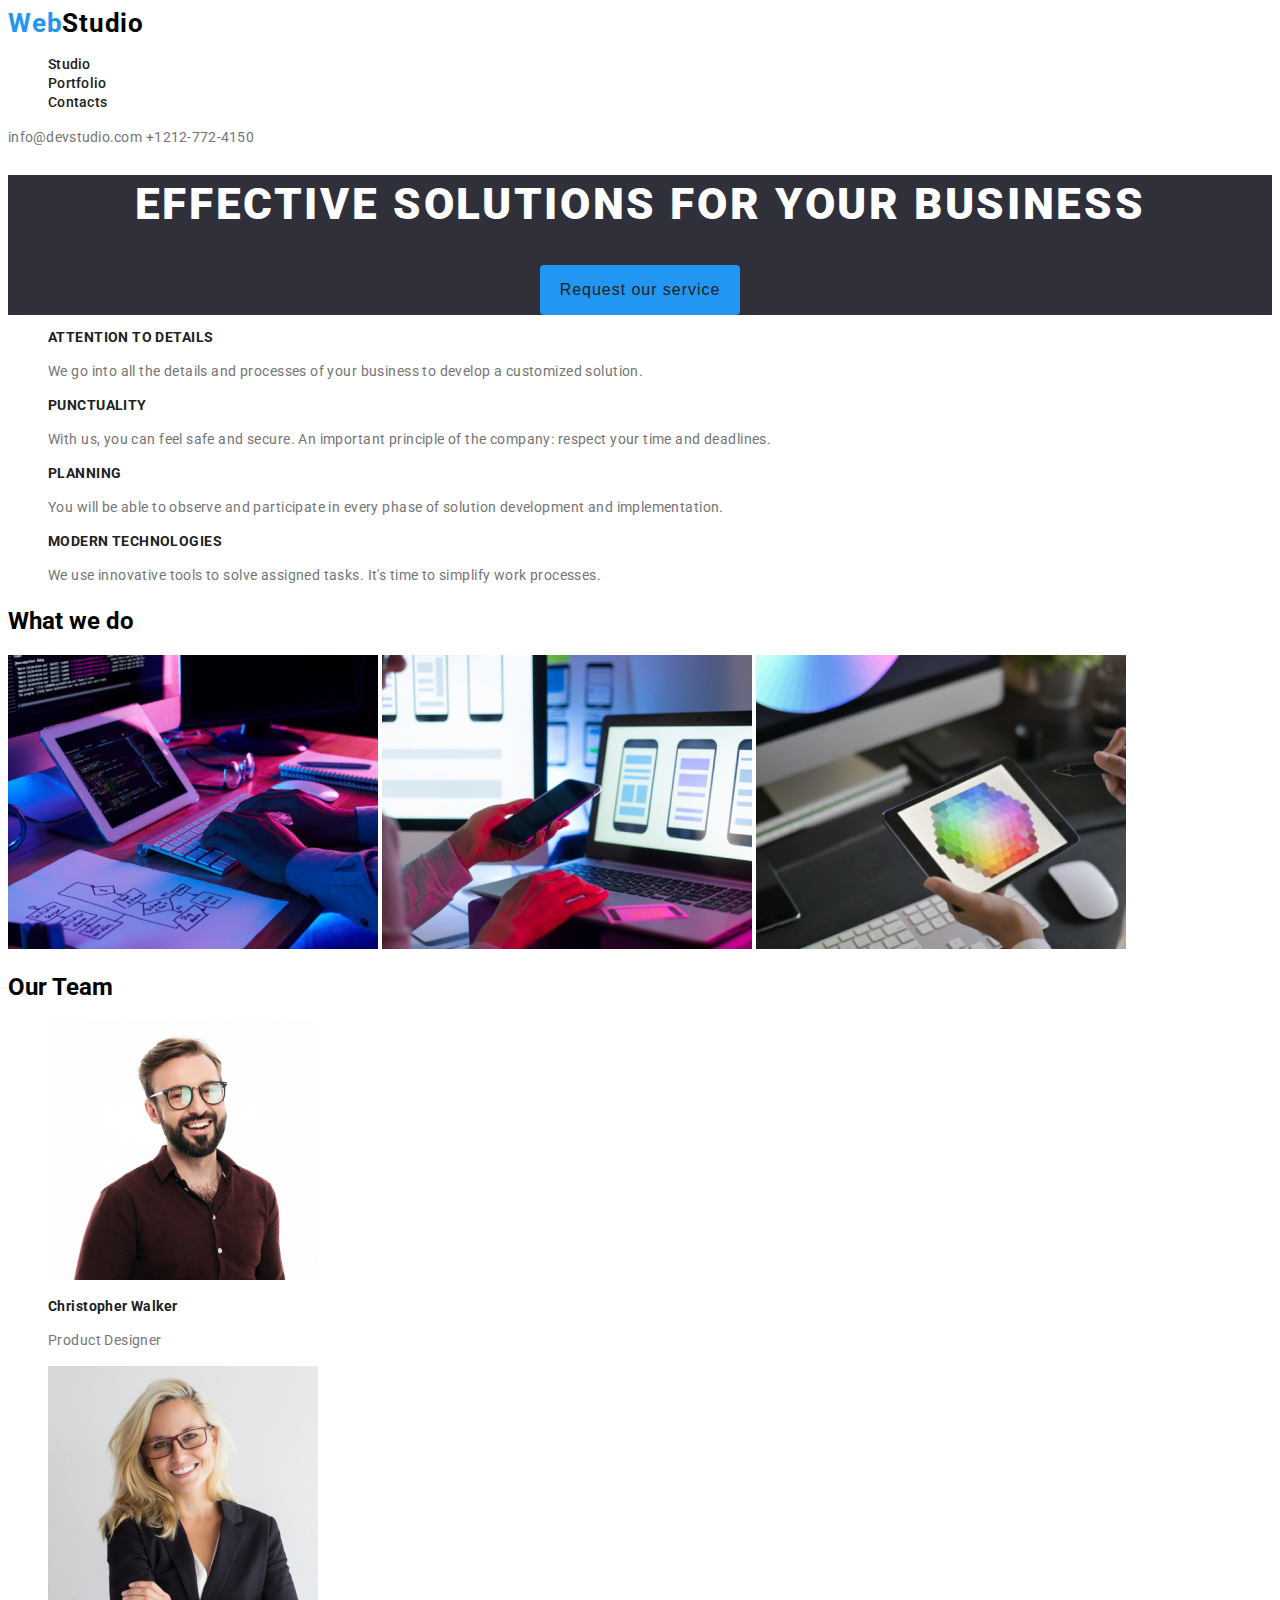
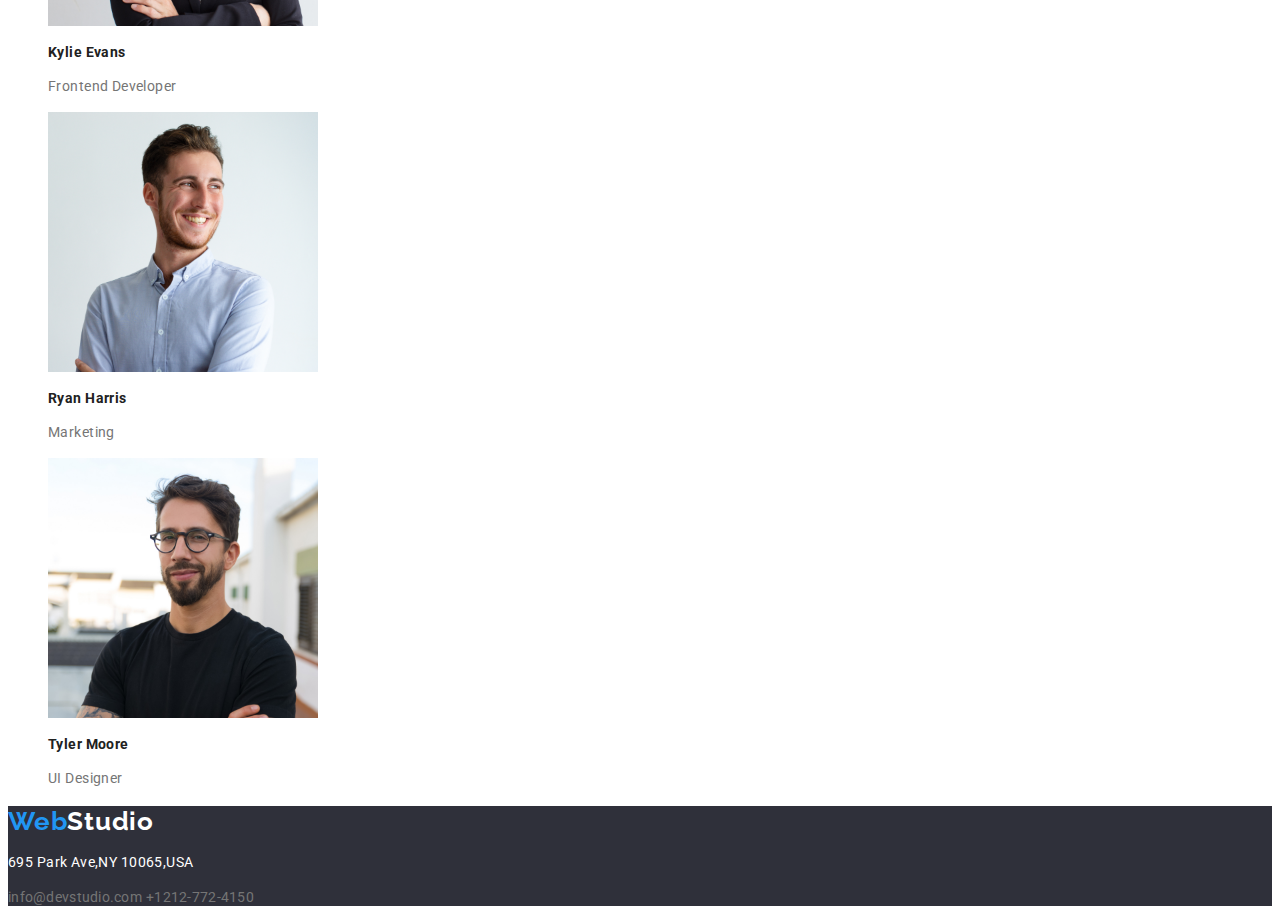
<file: index.html>
<!DOCTYPE html>
<html lang="en">

<head>
  <title>Studio</title>
  <link rel="preconnect" href="https://fonts.googleapis.com" />
  <link rel="preconnect" href="https://fonts.gstatic.com" crossorigin />
  <link
    href="https://fonts.googleapis.com/css2?family=Montserrat:wght@400;700&family=Raleway:wght@700&family=Roboto:wght@400;500;700;900&display=swap"
    rel="stylesheet">
  <link rel="stylesheet" href="css/styles.css">
</head>

<body class="global-body">
  <header class="global-haeder">
    <!-- /* Website link */  -->
    <a href="#" class="weblink"><span>Web</span>Studio</a>
    <nav class="main-navigation">
      <ul class="web-class">
        <li class="navigation-link current"><a href="index.html">Studio</a></li>
        <li class="navigation-link"><a href="portfolio.html">Portfolio</a></li>
        <li class="navigation-link" class="item"><a href="#">Contacts</a></li>
      </ul>
    </nav>
    <div class="contact">
      <a href="email:info@devstudio.com">info@devstudio.com</a>
      <a href="+1212-772-4150">+1212-772-4150</a>
    </div>
  </header>
  <!-- Titel and button section. -->
  <main>
    <section class="tittel">
      <h1 class="tittel-section">EFFECTIVE SOLUTIONS FOR YOUR BUSINESS</h1>
      <button type="button" class="button-service">Request our service</button>
    </section>
    <!-- About details. -->
    <div class="about-details">
      <ul class="details">
        <li>
          <h3 class="tittel-details">ATTENTION TO DETAILS</h3>
          <p class="about-details"> We go into all the details and processes of your business to develop
            a customized solution.</p>
        </li>
        <li>
          <h3 class="tittel-details">PUNCTUALITY</h3>
          <p class="about-details"> With us, you can feel safe and secure. An important principle of the
            company: respect your time and deadlines.</p>
        </li>
        <li>
          <h3 class="tittel-details">PLANNING</h3>
          <p class="about-details">You will be able to observe and participate in every phase of
            solution development and implementation.</p>
        </li>
        <li>
          <h3 class="tittel-details">MODERN TECHNOLOGIES</h3>
          <p class="about-details">We use innovative tools to solve assigned tasks. It's time to
            simplify work processes. </p>
        </li>
      </ul>
    </div>
    <section class="about-us">
      <h2 class="about-us-titel">What we do</h2>
      <img src="./images/img3.jpg" alt="work on computer" width="370" />
      <img src="./images/img1.jpg" alt="Make a telephone interface" width="370" />
      <img src="./images/img2.jpg" alt="Choose a color" width="370" />
    </section>
    <section>
      <h2 class="about-us-titel">Our Team</h2>
      <ul>
        <li>
          <img src="./images/img4.jpg" alt="img4" width="270" />
          <h3 class="tittel-details">Christopher Walker</h3>
        </li>
        <p class="about-details">Product Designer</p>
        </li>
        <li>
          <img src="./images/img5.jpg" alt="img5" width="270">
          <h3 class="tittel-details">Kylie Evans</h3>
          <p class="about-details">Frontend Developer</p>
        </li>
        <li>
          <img src="./images/img6.jpg" alt="img6" width="270" />
          <h3 class="tittel-details">Ryan Harris</h3>
          <p class="about-details">Marketing</p>
        </li>
        <li>
          <img src="./images/img7.jpg" alt="img7" width="270" />
          <h3 class="tittel-details">Tyler Moore</h3>
          <p class="about-details">UI Designer</p>
        </li>
      </ul>
    </section>
  </main>
  <footer class="contacts-footer">
    <a href="#" class="weblink-footer"><span>Web</span>Studio</a>
    <address>
      <p>
        <a href="https://www.google.com/maps/place/695+Park+Ave/data=!4m7!3m6!1s0x89c258ebe8836e8f:0xa007c44e7c4aa0eb!8m2!3d40.7688994!4d-73.9650256!16s%2Fg%2F11c250btd8!19sChIJj26D6OtYwokR66BKfE7EB6A?authuser=0&hl=en&rclk=1"
          target="_blank" class="address">695 Park Ave,NY 10065,USA</a>
      </p>
      <a class="contact-ends" href="email:info@devstudio.com">info@devstudio.com</a>
      <a class="contact-ends" href="tel:+1212-772-4150">+1212-772-4150</a>
    </address>
  </footer>
</body>

</html>
</file>
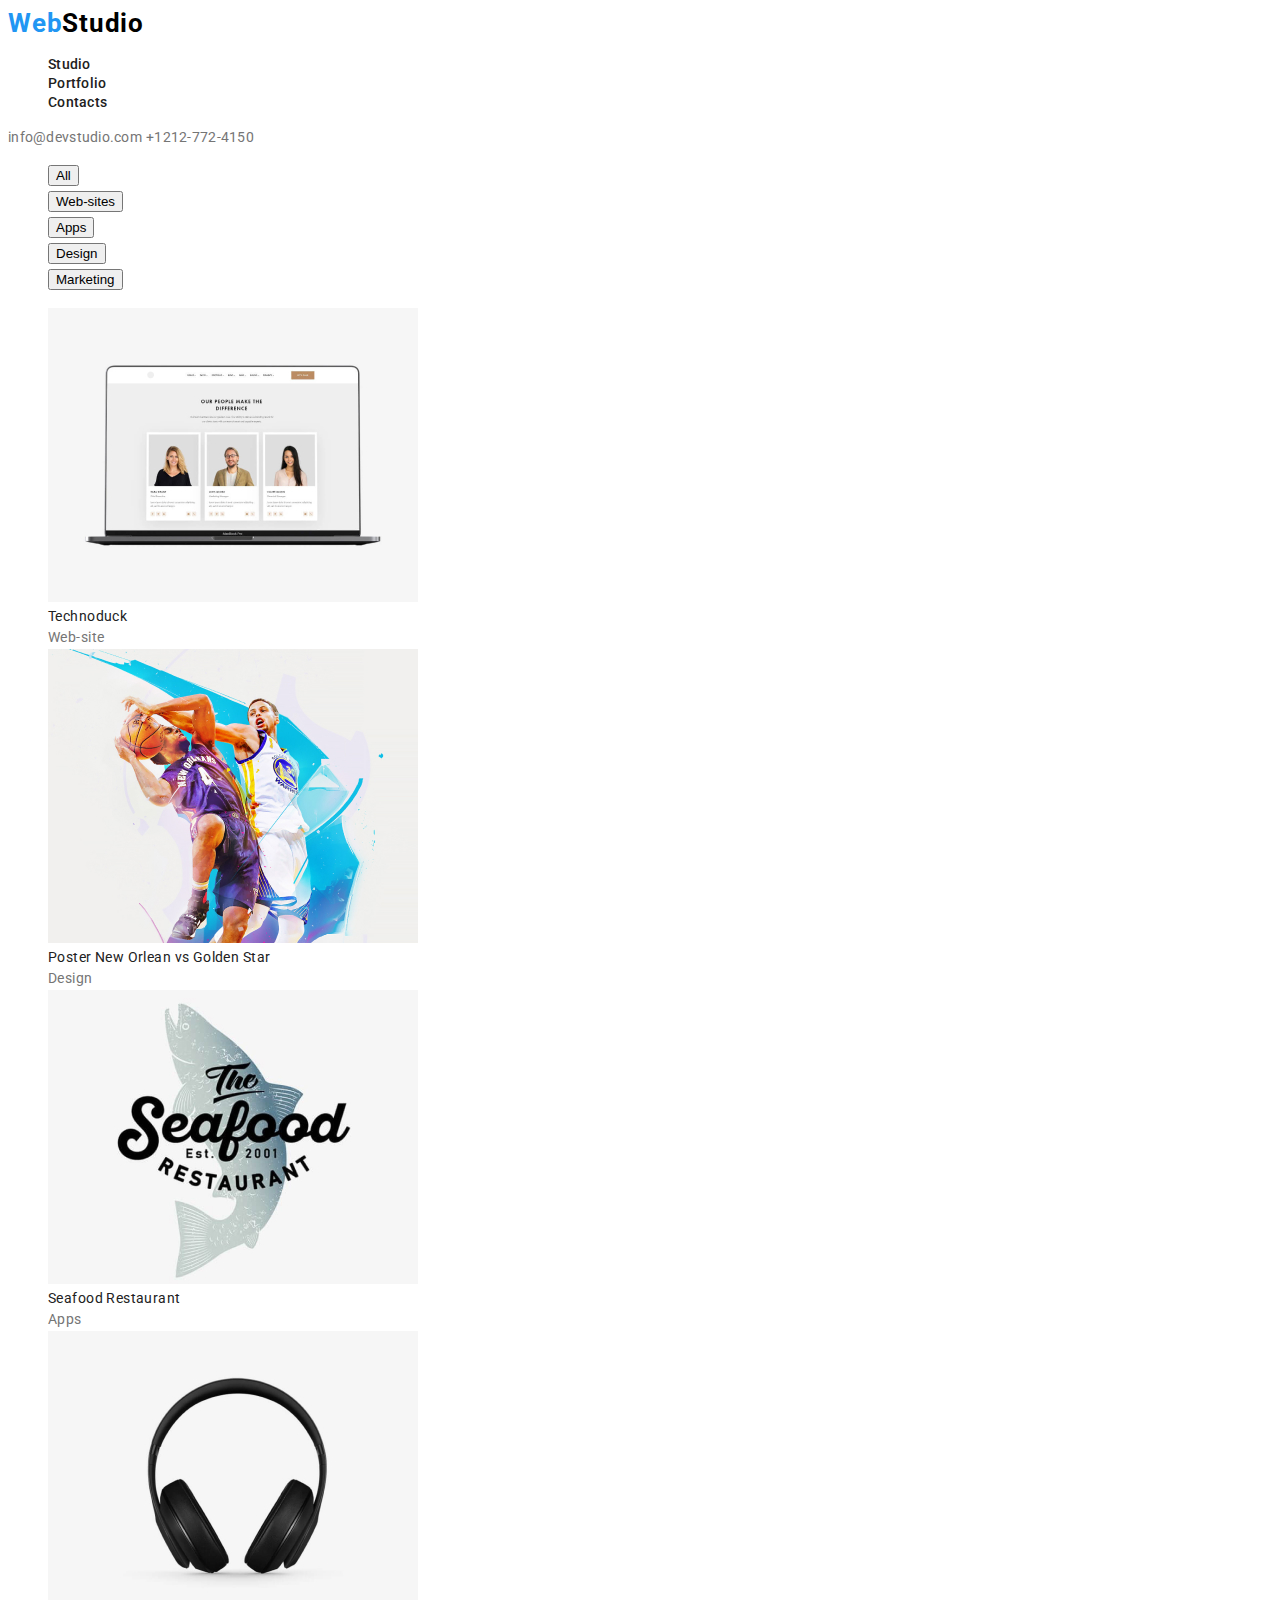
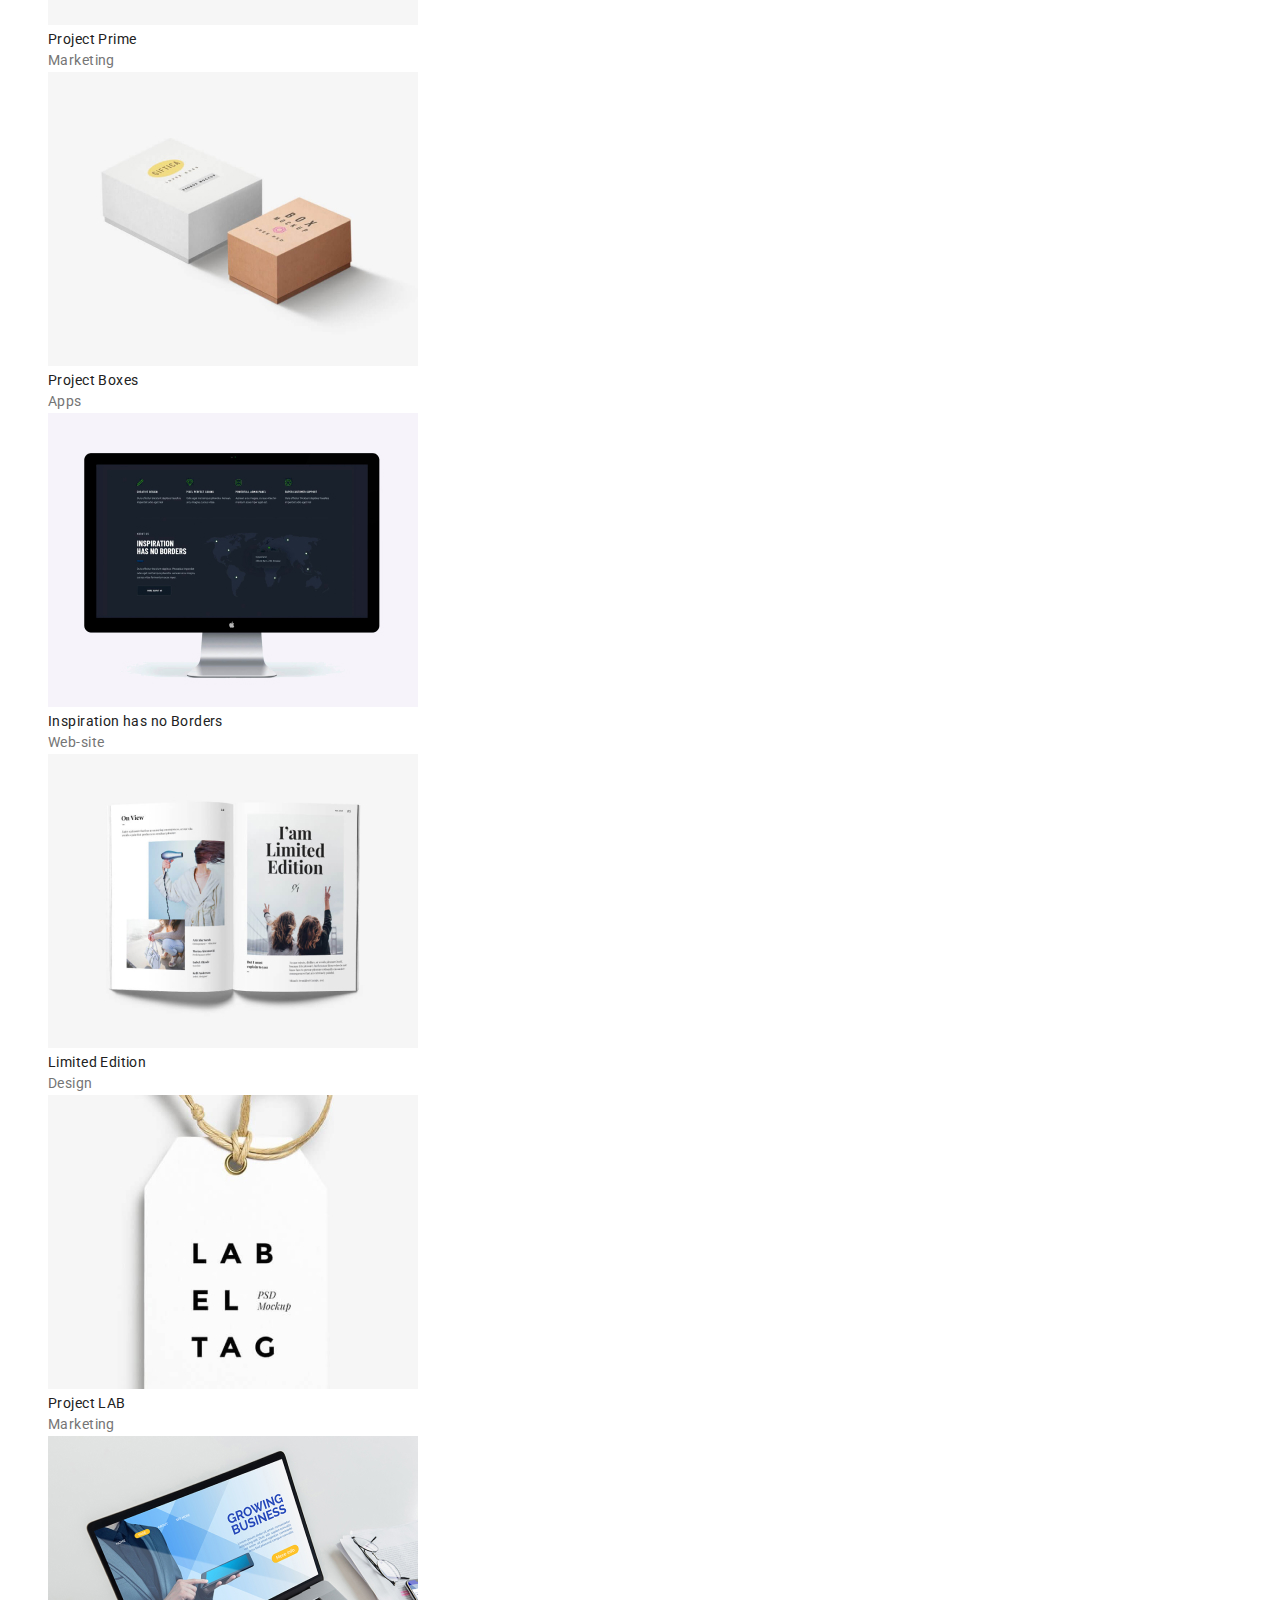
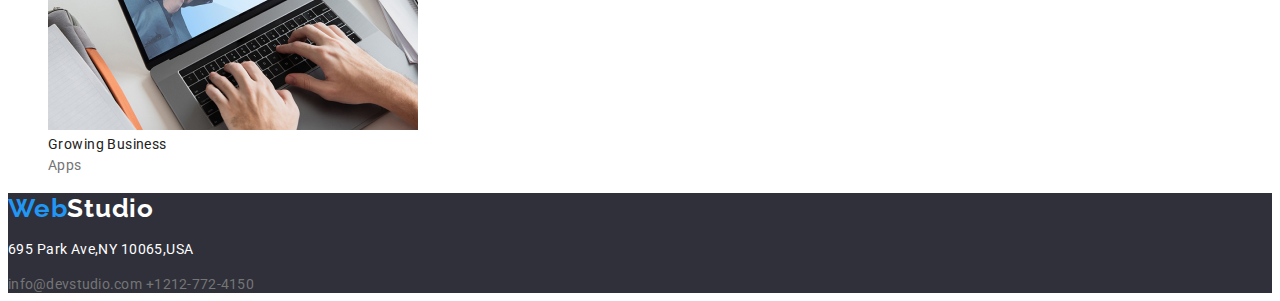
<file: portfolio.html>
<!DOCTYPE html>
<html lang="en">

<head>
  <title>Portfolio</title>
  <link rel="preconnect" href="https://fonts.googleapis.com" />
  <link rel="preconnect" href="https://fonts.gstatic.com" crossorigin />
  <link
    href="https://fonts.googleapis.com/css2?family=Montserrat:wght@400;700&family=Raleway:wght@700&family=Roboto:wght@400;500;700;900&display=swap"
    rel="stylesheet" />
  <link rel="stylesheet" href="./css/styles.css" />
</head>

<body class="global-body">
  <header class="global-haeder">
    <!-- /* Website link */  -->
    <a href="#" class="weblink"><span>Web</span>Studio</a>
    <nav class="main-navigation">
      <ul>
        <li class="navigation-link"><a href="index.html">Studio</a></li>
        <li class="navigation-link current"><a href="portfolio.html">Portfolio</a></li>
        <li class="navigation-link"><a href="#">Contacts</a></li>
      </ul>
    </nav>
    <div class="contact">
      <a href="email:info@devstudio.com">info@devstudio.com</a>
      <a href="+1212-772-4150">+1212-772-4150</a>
    </div>
  </header>
  <main>
    <div>
      <ul class="button">
        <li class="buttons"><button type="button">All</button></li>
        <li class="buttons"><button type="button">Web-sites</button></li>
        <li class="buttons"><button type="button">Apps</button></li>
        <li class="buttons"><button type="button">Design</button></li>
        <li class="buttons"><button type="button">Marketing</button></li>
      </ul>
    </div>

    <section>
      <ul class="apps">
        <li>
          <img src="./images/technoduck.jpg" alt="Web-site" width="370" />
          <br />
          <span class="tittel-details">Technoduck</span>
          <br />
          <span class="about-details">Web-site</span>
        </li>
        <li>
          <img src="./images/poster.jpg" alt="Poster New Orlean vs Golden Star" width="370" />
          <br />
          <span class="tittel-details">Poster New Orlean vs Golden Star</span>
          <br />
          <span class="about-details">Design</span>
        </li>
        <li>
          <img src="./images/seafood.jpg" alt="Apps" width="370" />
          <br />
          <span class="tittel-details">Seafood Restaurant </span>
          <br />
          <span class="about-details">Apps</span>
        </li>
        <li>
          <img src="./images/project_prime.jpg" alt="Headphones" width="370" />
          <br />
          <span class="tittel-details">Project Prime</span>
          <br />
          <span class="about-details">Marketing</span>
        </li>
        <li>
          <img src="./images/project_boxes.jpg" alt="Boxes" width="370" />
          <br />
          <span class="tittel-details">Project Boxes</span>
          <br />
          <span class="about-details">Apps</span>
        </li>
        <li>
          <img src="./images/inspiration.jpg" alt="Inspirations from the internet" width="370" />
          <br />
          <span class="tittel-details">Inspiration has no Borders</span>
          <br />
          <span class="about-details">Web-site</span>
        </li>
        <li>
          <img src="./images/limited_edition.jpg" alt="A limited edition book" width="370" />
          <br />
          <span class="tittel-details">Limited Edition</span>
          <br />
          <span class="about-details">Design</span>
        </li>
        <li>
          <img src="./images/project_LAB.jpg" alt="Project LAB Marketing" width="370" />
          <br />
          <span class="tittel-details">Project LAB</span>
          <br />
          <span class="about-details">Marketing</span>
        </li>
        <li>
          <img src="./images/growing_business.jpg" alt="Learn about marketing on your laptop" width="370" />
          <br />
          <span class="tittel-details">Growing Business</span>
          <br />
          <span class="about-details">Apps</span>
        </li>
      </ul>
    </section>
  </main>
  <footer class="contacts-footer">
    <a href="#" class="weblink-footer"><span>Web</span>Studio</a>
    <address>
      <p>
        <a class="address"
          href="https://www.google.com/maps/place/695+Park+Ave/data=!4m7!3m6!1s0x89c258ebe8836e8f:0xa007c44e7c4aa0eb!8m2!3d40.7688994!4d-73.9650256!16s%2Fg%2F11c250btd8!19sChIJj26D6OtYwokR66BKfE7EB6A?authuser=0&hl=en&rclk=1"
          target="_blank">695 Park Ave,NY 10065,USA</a>
      </p>
      <a class="contact-ends" href="email:info@devstudio.com">info@devstudio.com</a>
      <a class="contact-ends" href="tel:+1212-772-4150">+1212-772-4150</a>
    </address>
  </footer>
</body>

</html>
</file>
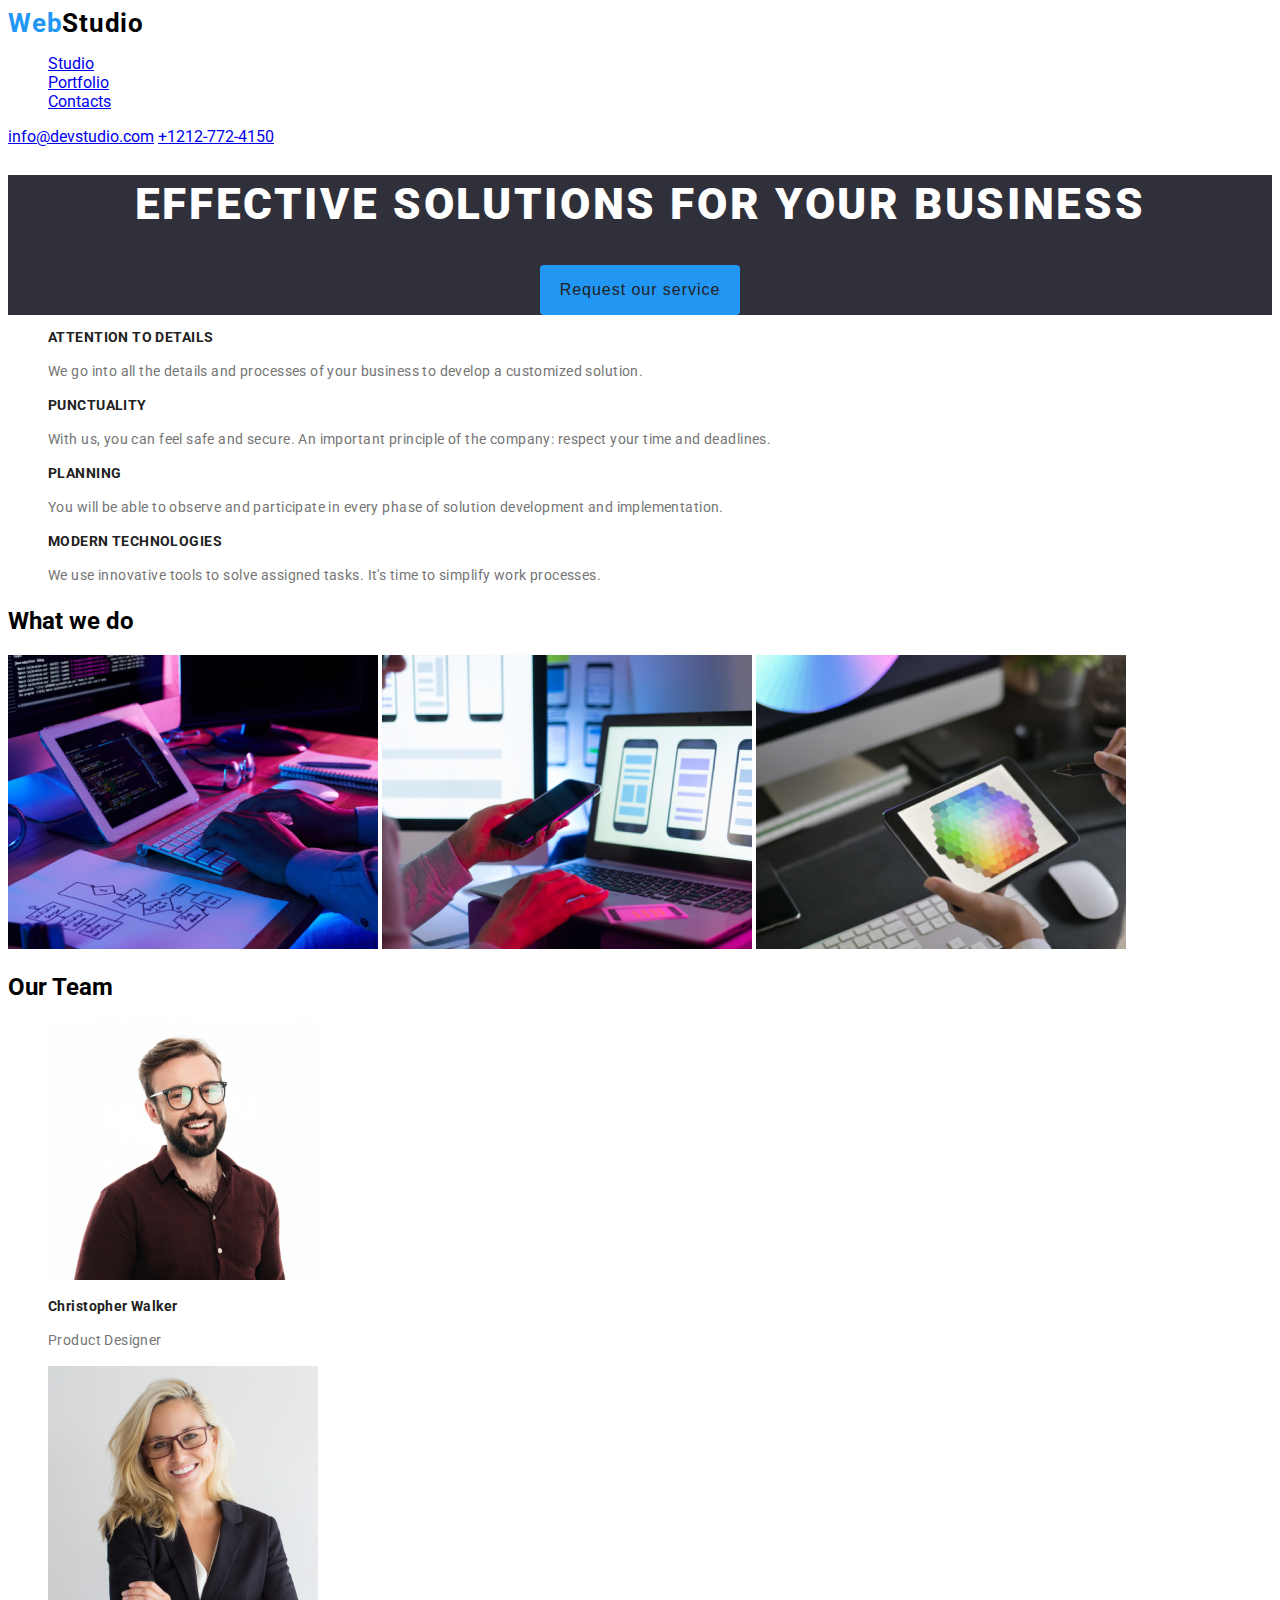
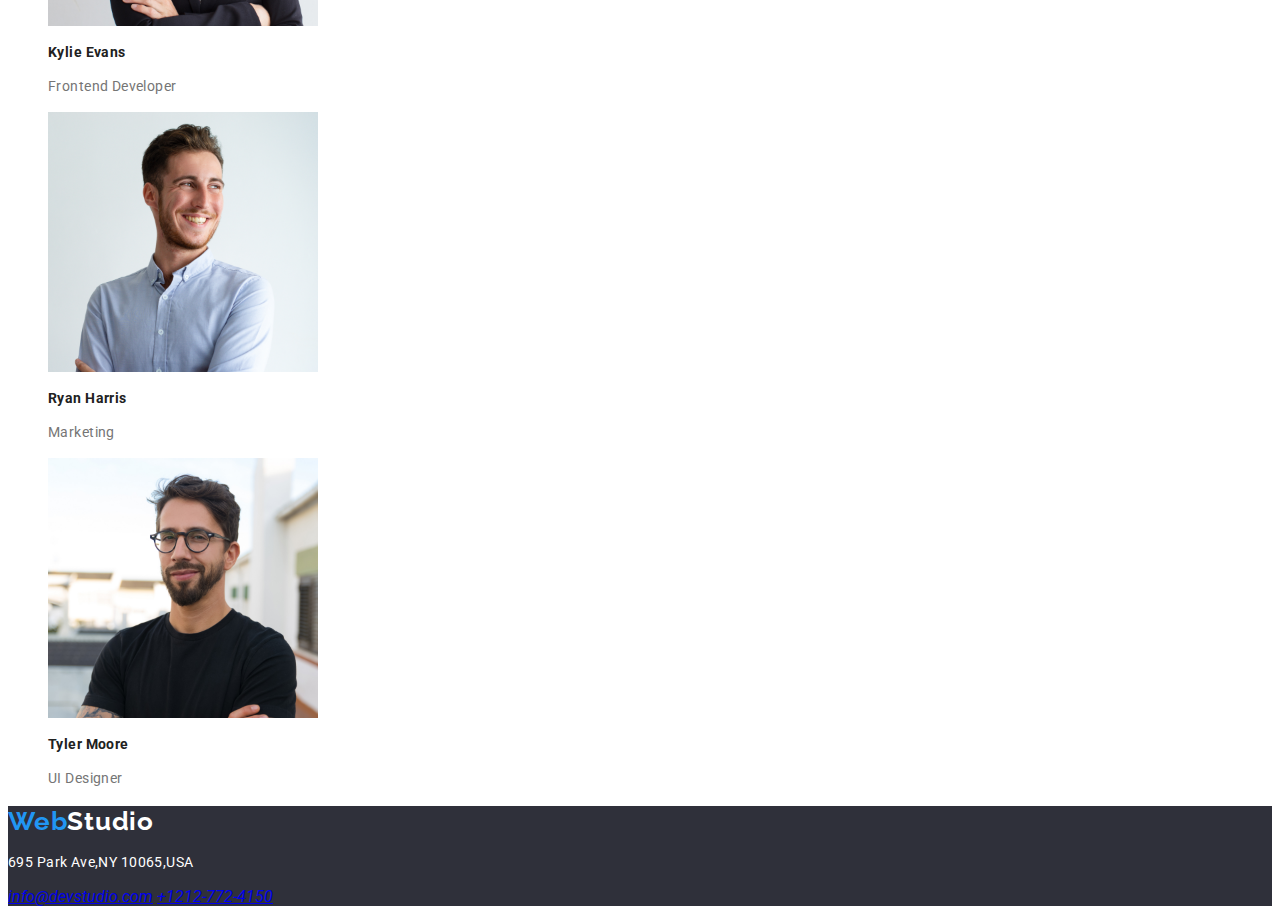
<file: studio.html>
<!DOCTYPE html>
<html lang="en">

<head>
    <title>Studio</title>
    <link rel="preconnect" href="https://fonts.googleapis.com" />
    <link rel="preconnect" href="https://fonts.gstatic.com" crossorigin />
    <link
        href="https://fonts.googleapis.com/css2?family=Montserrat:wght@400;700&family=Raleway:wght@700&family=Roboto:wght@400;500;700;900&display=swap"
        rel="stylesheet">
    <link rel="stylesheet" href="css/styles.css">
</head>

<body class="global-body">
    <header class="global-haeder">
        <!-- /* Website link */  -->
        <a href="#" class="weblink"><span>Web</span>Studio</a>
        <nav class="main-navigation">
            <ul>
                <li class="item"><a href="index.html" target="_blank">Studio</a></li>
                <li class="item"><a href="portfolio.html" target="_blank">Portfolio</a></li>
                <li class="item"><a href="#">Contacts</a></li>
            </ul>
        </nav>
        <a class="contact" href="email:info@devstudio.com">info@devstudio.com</a>
        <a class="contact" href="+1212-772-4150">+1212-772-4150</a>
    </header>
    <!-- Titel and button section. -->
    <main>
        <section class="tittel">
            <h1 class="tittel-section">EFFECTIVE SOLUTIONS FOR YOUR BUSINESS</h1>
            <button type="button" class="button-service">Request our service</button>
        </section>
        <!-- About details. -->
        <div class="about-details">
            <ul class="details">
                <li>
                    <h3 class="tittel-details">ATTENTION TO DETAILS</h3>
                    <p class="about-details"> We go into all the details and processes of your business to develop
                        a customized solution.</p>
                </li>
                <li>
                    <h3 class="tittel-details">PUNCTUALITY</h3>
                    <p class="about-details"> With us, you can feel safe and secure. An important principle of the
                        company: respect your time and deadlines.</p>
                </li>
                <li>
                    <h3 class="tittel-details">PLANNING</h3>
                    <p class="about-details">You will be able to observe and participate in every phase of
                        solution development and implementation.</p>
                </li>
                <li>
                    <h3 class="tittel-details">MODERN TECHNOLOGIES</h3>
                    <p class="about-details">We use innovative tools to solve assigned tasks. It's time to
                        simplify work processes. </p>
                </li>
            </ul>
        </div>
        <section class="about-us">
            <h2 class="about-us-titel">What we do</h2>
            <img src="./images/img3.jpg" alt="work on computer" width="370" />
            <img src="./images/img1.jpg" alt="Make a telephone interface" width="370" />
            <img src="./images/img2.jpg" alt="Choose a color" width="370" />
        </section>
        <section>
            <h2 class="about-us-titel">Our Team</h2>
            <ul>
                <li>
                    <img src="./images/img4.jpg" alt="img4" width="270" />
                    <h3 class="tittel-details">Christopher Walker</h3>
                </li>
                <p class="about-details">Product Designer</p>
                </li>
                <li>
                    <img src="./images/img5.jpg" alt="img5" width="270">
                    <h3 class="tittel-details">Kylie Evans</h3>
                    <p class="about-details">Frontend Developer</p>
                </li>
                <li>
                    <img src="./images/img6.jpg" alt="img6" width="270" />
                    <h3 class="tittel-details">Ryan Harris</h3>
                    <p class="about-details">Marketing</p>
                </li>
                <li>
                    <img src="./images/img7.jpg" alt="img7" width="270" />
                    <h3 class="tittel-details">Tyler Moore</h3>
                    <p class="about-details">UI Designer</p>
                </li>
            </ul>
        </section>
    </main>
    <footer class="contacts-footer">
        <a href="#" class="weblink-footer"><span>Web</span>Studio</a>
        <address>
            <p>
                <a class="address"
                    href="https://www.google.com/maps/place/695+Park+Ave/data=!4m7!3m6!1s0x89c258ebe8836e8f:0xa007c44e7c4aa0eb!8m2!3d40.7688994!4d-73.9650256!16s%2Fg%2F11c250btd8!19sChIJj26D6OtYwokR66BKfE7EB6A?authuser=0&hl=en&rclk=1"
                    target="_blank">695 Park Ave,NY 10065,USA</a>
            </p class="contact-ends">
            <a href="email:info@devstudio.com">info@devstudio.com</a>
            <a href="tel:+1212-772-4150">+1212-772-4150</a>
        </address>
    </footer>
</body>

</html>
</file>
<file: css/styles.css>
:root {
  --link-color-2: #212121;
  --color-wite: #fff;
  --link-color: #2196f3;
  --foot-color: #2f303a;
  --adress-color: #757575;
  --foot-sdress-color: #ffffff99;
  --text-font-famyli: "Roboto", sans-serif;
}

.global-body {
  background-color: #fff;
  font-family: var(--text-font-famyli);
}

ul {
  list-style-type: none;
}

/* Website link */

.weblink {
  color: #000;
  font-family: var(--text-font-famyli);
  font-size: 26px;
  font-style: normal;
  font-weight: 700;
  line-height: normal;
  letter-spacing: 0.78px;
  text-decoration: none;
}

.weblink span {
  color: #2196f3;
}

.navigation-link a:link {
  color: var(--link-color-2);
  font-family: var(--text-font-famyli);
  font-size: 14px;
  font-style: normal;
  font-weight: 500;
  line-height: normal;
  letter-spacing: 0.28px;
  text-decoration: none;
  list-style-type: none;
}

.navigation-link a:hover {
  color: var(--link-color);
}

.navigation-link a:focus {
  color: red;
}

.global-haeder .contact a {
  color: #757575;
  font-size: 14px;
  font-style: normal;
  line-height: normal;
  letter-spacing: 0.28px;
  text-decoration: none;
  list-style-type: none;
}

.global-haeder .contact :link:hover {
  color: var(--link-color);
}

/* Button and titel section */
.tittel {
  background: #2f303a;
  text-align: center;
}

.tittel-section {
  color: #fff;
  text-align: center;
  font-size: 44px;
  font-style: normal;
  font-weight: 900;
  line-height: 136.364%;
  /* 136.364% */
  letter-spacing: 2.64px;
  text-transform: uppercase;
}

.button-service {
  color: var(--link-color-2);
  background-color: var(--link-color);
  text-align: center;
  font-size: 16px;
  line-height: 187.5%;
  border-radius: 4px;
  border: 0;
  letter-spacing: 0.96px;
  cursor: pointer;
  width: 200px;
  height: 50px;
  flex-shrink: 0;
}

.button-service:hover {
  color: var(--color-wite);

}

.tittel-details {
  color: #212121;
  font-family: Roboto;
  font-size: 14px;
  line-height: normal;
  letter-spacing: 0.42px;
}

.about-details {
  color: #757575;
  font-size: 14px;
  line-height: 24px;
  /* 171.429% */
  letter-spacing: 0.42px;
}

.contacts-footer {
  background: #2f303a;
}

.contacts-footer .weblink-footer {
  color: #fff;
  font-family: Raleway;
  font-size: 26px;
  font-style: normal;
  font-weight: 700;
  line-height: normal;
  letter-spacing: 0.78px;
  text-decoration: none;
}

.weblink-footer span {
  color: #2196f3;
  font-family: Raleway;
  font-size: 26px;
  font-style: normal;
  font-weight: 700;
  line-height: normal;
  letter-spacing: 0.78px;
}

.contacts-footer .address {
  color: var(--color-wite);
  font-size: 14px;
  font-style: normal;
  font-weight: 400;
  line-height: normal;
  letter-spacing: 0.42px;
  text-decoration: none;

}

.contacts-footer .contact-ends {
  color: #757575;
  font-size: 14px;
  font-style: normal;
  line-height: normal;
  letter-spacing: 0.28px;
  text-decoration: none;
  list-style-type: none;
}

/* Portofoliu butons */

.buttons {
  color: var(--link-color-2);
  border-radius: 4px;
  font-family: Roboto;
  font-size: 16px;
  font-style: normal;
  font-weight: 500;
  line-height: 162.5%;
  letter-spacing: 0.48px;
  cursor: pointer;
  border: none;

}

.buttons :hover,
.buttons :focus {
  background-color: var(--link-color);
  color: var(--color-wite);

}
</file>
